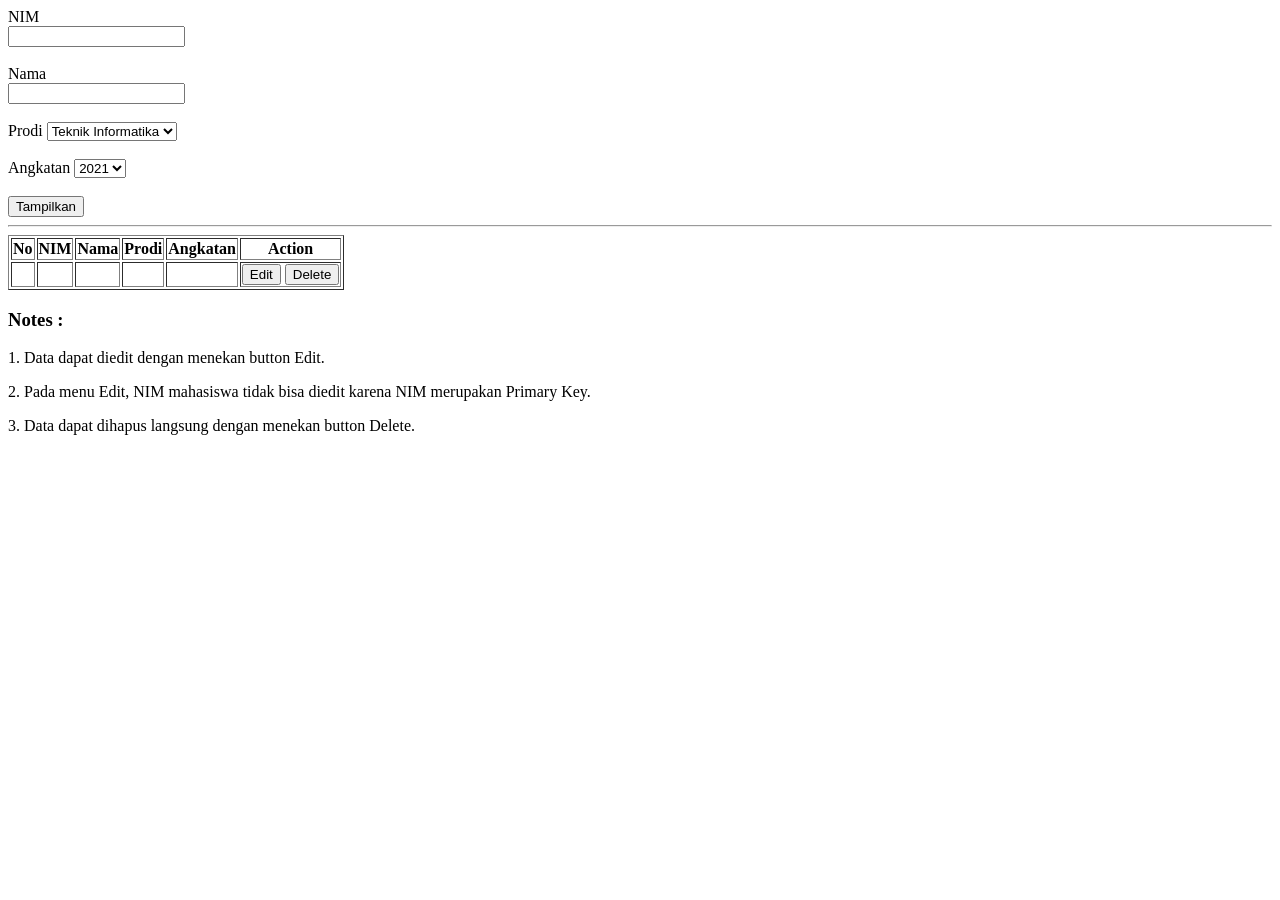
<file: index.html>
<!DOCTYPE html>
<html lang="en">
<head>
    <script type="text/javascript" src="jquery-3.5.1.min.js"></script>
    <title>Belajar Ajax + Fungsi CRUD</title>
</head>
<body>
    <form method="post" id="form_mahasiswa">
        <label>NIM     </label><br>
        <input type="number" name="nim"><br><br>
        <label>Nama    </label><br>
        <input type="text" name="nama"><br><br>
        <label>Prodi </label>
        <select name="prodi">
            <option value="Teknik Informatika (IF)"> Teknik Informatika </option>
            <option value="Teknik Elektro (EL)"> Teknik Elektro </option>
            <option value="Teknik Sipil (SI)"> Teknik Sipil </option>
            <option value="Teknik Geofisika (TG)"> Teknik Geofisika </option>
            <option value="Sains Aktuaria (SAK)"> Sains Aktuaria </option>
            <option value="Teknik Fisika (TF)"> Teknik Fisika </option>
        </select><br><br>
        <label>Angkatan  </label>
        <select name="angkatan">
            <option value="21"> 2021 </option>
            <option value="20"> 2020 </option>
            <option value="19"> 2019 </option>
            <option value="18"> 2018 </option>
            <option value="17"> 2017 </option>
        </select><br>

    </form>
    <br>
    <button id="btn_tampil">Tampilkan</button>
    <hr>
    <div id="tampil_data"></div>

    <script>
        $(document).ready(function(){
            tampil()

            function tampil(){
                $.ajax({
                    type : 'GET',
                    url : "tampil.php",
                    success : function(data){
                    $('#tampil_data').html(data);
                }
            })
        }

            $('#btn_tampil').click(function(){
                var data = $('#form_mahasiswa').serialize();
                $.ajax({
                    type    : 'POST',
                    url     : "tambah.php",
                    data    : data,
                    cache   : false,
                    success : function(data){
                        tampil()
                    }
                });
            });

            $('#tampil_data').on('click','#btn_edit',function(){
                var id = $(this).attr("value");
                $.ajax({
                    type :'GET',
                    url : 'editData.php',
                    data :{id:id},
                    success : function(data){
                        $('#tampil_data').html(data);
                    }
                });
            });

            $('#tampil_data').on('submit','#form_mahasiswa_edit',function(){
                var dataForm = $(this).serialize();
                $.ajax({
                    type :'POST',
                    url : 'edit.php',
                    data :dataForm,
                    cache : false,
                    success : function(data){
                        $('#tampil_data').html(data);
                    }
                });
            });

            $('#tampil_data').on('click','#btn_delete',function(){
                var hapusData = $(this).attr("value");
                $.ajax({
                    type : 'POST',
                    url : 'hapus.php',
                    data : {hapusData:hapusData},
                    success : function(data){
                        tampil();
                    }
                });
            });
        });
            
    </script>
    
</body>
</html>
</file>
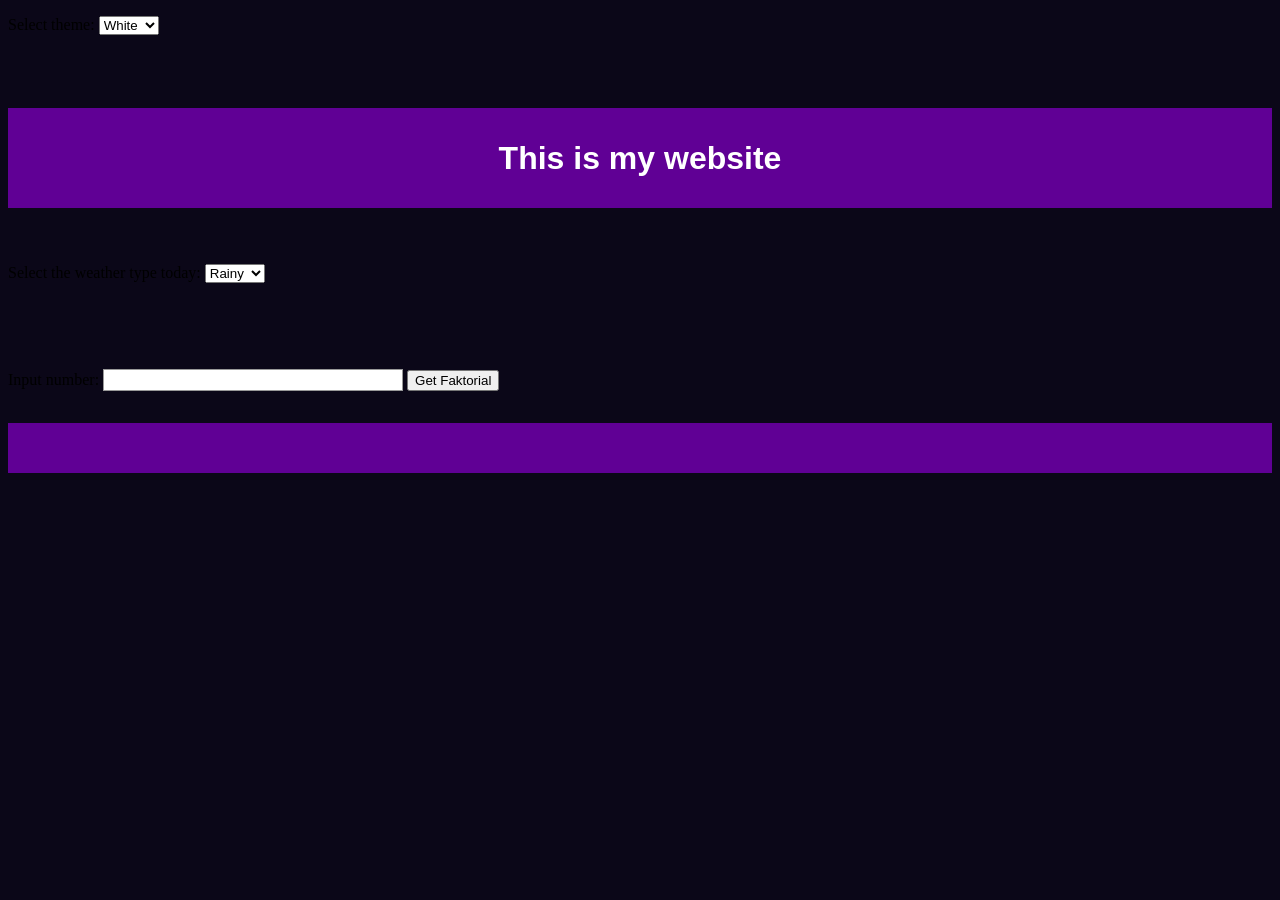
<file: Minggu3.html>
<!DOCTYPE html>
<html lang="en">
<head>
    <meta charset="UTF-8">
    <meta http-equiv="X-UA-Compatible" content="IE=edge">
    <meta name="viewport" content="Width=device-width, initial-scale=1.0">
    <title>Minggu 3</title>
    <link href="style.css" type="text/css" rel="stylesheet">
</head>
<body>
    <section>
        <div class="bg"></div>
        <p>Select theme:
            <select onchange="changecolor(this.value)">
                <option value="White">White</option>
                <option value="Green">Green</option>
                <option value="Aqua">Aqua</option>
                <option value="Black">Black</option>
            </select>
        </p>
    </section>
    <br> <br>
    <h1>This is my website</h1>
    <br>
    <section>
        <div class="weather"></div>
        <p>Select the weather type today:
            <select onchange="weather(this.value)">
                <option value="Rainy">Rainy</option>
                <option value="Sunny">Sunny</option>
            </select>
            <p id="message"></p>
        </p>
    </section>
    <br> <br> <br>
    <section>
        <p>Input number:
            <input type="text" id="num">
            <button onclick="faktorial()">Get Faktorial</button>
            <p id="hasil"></p>
        </p>
    </section>
</body>
<script src="script.js"></script>
</html>
</file>
<file: style.css>
body{
    background-color:#0b0718;
}

h1{
    background-color:#600095;
    color: white;
    font-family: -apple-system, BlinkMacSystemFont, 'Segoe UI', Roboto, Oxygen, Ubuntu, Cantarell, 'Open Sans', 'Helvetica Neue', sans-serif;
    height: 100px;
    display: flex;
    align-items: center;
    justify-content: center;
}

.container {
    width: 90%;
    height: 200px;
    margin-bottom: 10px;
    text-align: center;
}

.boxes {
    width: 250px;
    height: 250px;
    border: 1px solid white;
    margin: 0px 10px;
    display: inline-block;
    color: white;
    background-color:#160150;
}

.boxes img {
    width: 250px;
    height: 150px;
}

form{
    color:white;
    font-family: -apple-system, BlinkMacSystemFont, 'Segoe UI', Roboto, Oxygen, Ubuntu, Cantarell, 'Open Sans', 'Helvetica Neue', sans-serif;
    margin: 0 auto;
    width: 500px;
    padding: 1em;
}

input,textarea {
    font: 1em sans-serif;
    width: 300px;
    box-sizing: border-box;
    border: 1px solid #999;
}

ul {
    list-style: none;
    padding: 0;
    margin: 0;
  }
  
form li + li {
    margin-top: 1em;
}

label {
    /* Uniform size & alignment */
    display: inline-block;
    width: 90px;
    text-align: right;
}

#hasil{
    background-color:#600095;
    height: 50px;
    color:white;
    font-size: xx-large;
    text-align: center;
    font-family: -apple-system, BlinkMacSystemFont, 'Segoe UI', Roboto, Oxygen, Ubuntu, Cantarell, 'Open Sans', 'Helvetica Neue', sans-serif;
}
</file>
